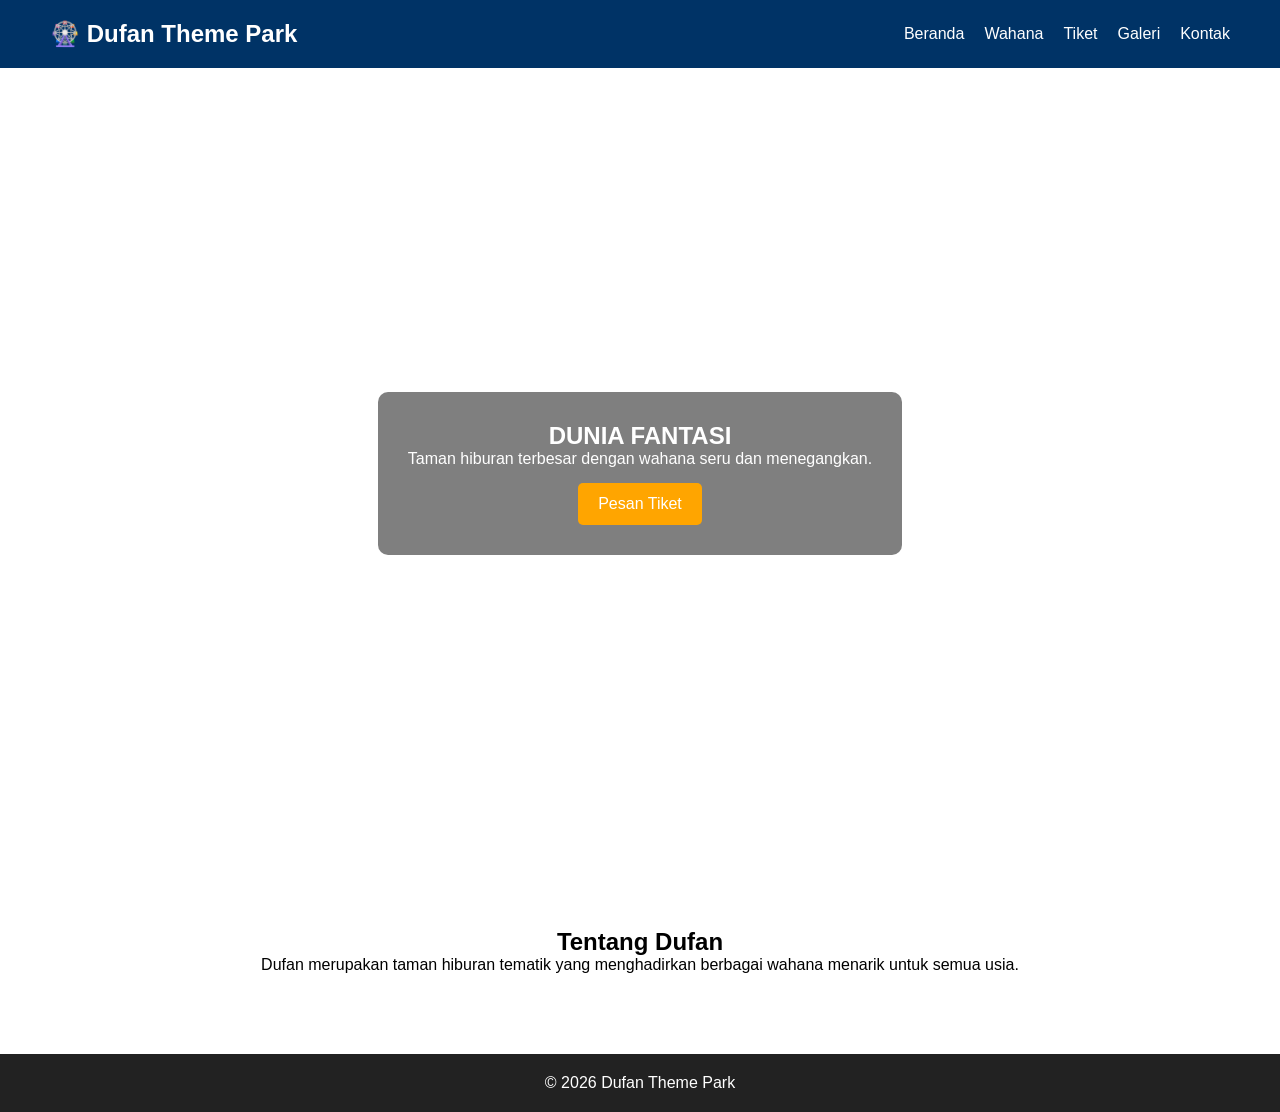
<file: index.html>
<!DOCTYPE html>
<html lang="id">
<head>
<meta charset="UTF-8">
<meta name="viewport" content="width=device-width, initial-scale=1.0">
<title>Dufan Theme Park</title>
<link rel="stylesheet" href="style.css">
</head>
<body>

<nav>
    <h2>🎡 Dufan Theme Park</h2>
    <ul>
        <li><a href="index.html">Beranda</a></li>
        <li><a href="wahana.html">Wahana</a></li>
        <li><a href="tiket.html">Tiket</a></li>
        <li><a href="galeri.html">Galeri</a></li>
        <li><a href="kontak.html">Kontak</a></li>
    </ul>
</nav>

<section class="hero">
    <div class="hero-content">
        <h1>DUNIA FANTASI</h1>
        <p>Taman hiburan terbesar dengan wahana seru dan menegangkan.</p>
        <a href="tiket.html" class="btn">Pesan Tiket</a>
    </div>
</section>

<section class="about">
    <h2>Tentang Dufan</h2>
    <p>
        Dufan merupakan taman hiburan tematik yang menghadirkan berbagai wahana
        menarik untuk semua usia.
    </p>
</section>

<footer>
    <p>© 2026 Dufan Theme Park</p>
</footer>

</body>
</html>
</file>
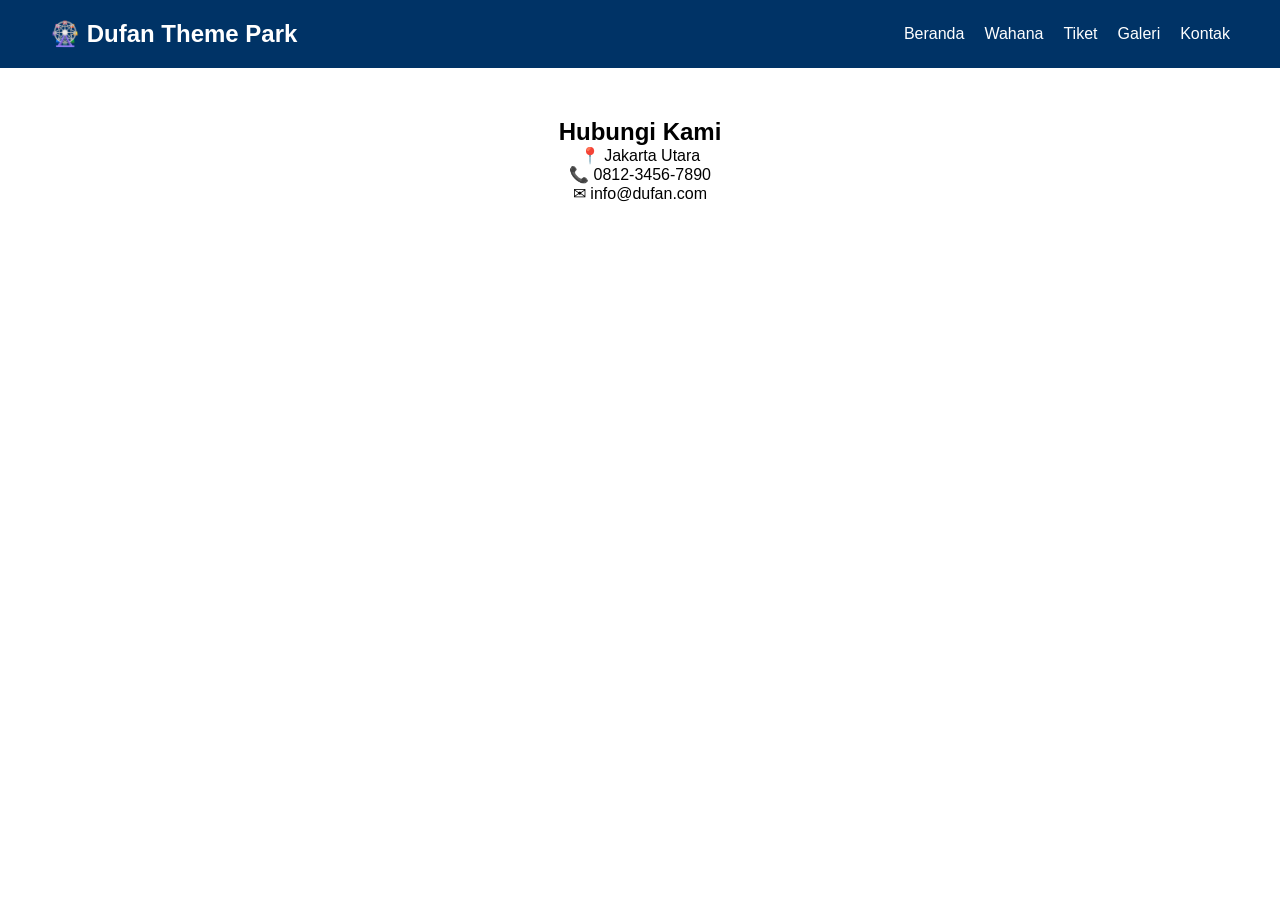
<file: kontak.html>
<!DOCTYPE html>
<html lang="id">
<head>
<meta charset="UTF-8">
<title>Kontak</title>
<link rel="stylesheet" href="style.css">
</head>
<body>

<nav>
    <h2>🎡 Dufan Theme Park</h2>
    <ul>
        <li><a href="index.html">Beranda</a></li>
        <li><a href="wahana.html">Wahana</a></li>
        <li><a href="tiket.html">Tiket</a></li>
        <li><a href="galeri.html">Galeri</a></li>
        <li><a href="kontak.html">Kontak</a></li>
    </ul>
</nav>

<div class="kontak">
<h2>Hubungi Kami</h2>
<p>📍 Jakarta Utara</p>
<p>📞 0812-3456-7890</p>
<p>✉ info@dufan.com</p>
</div>

</body>
</html>
</file>
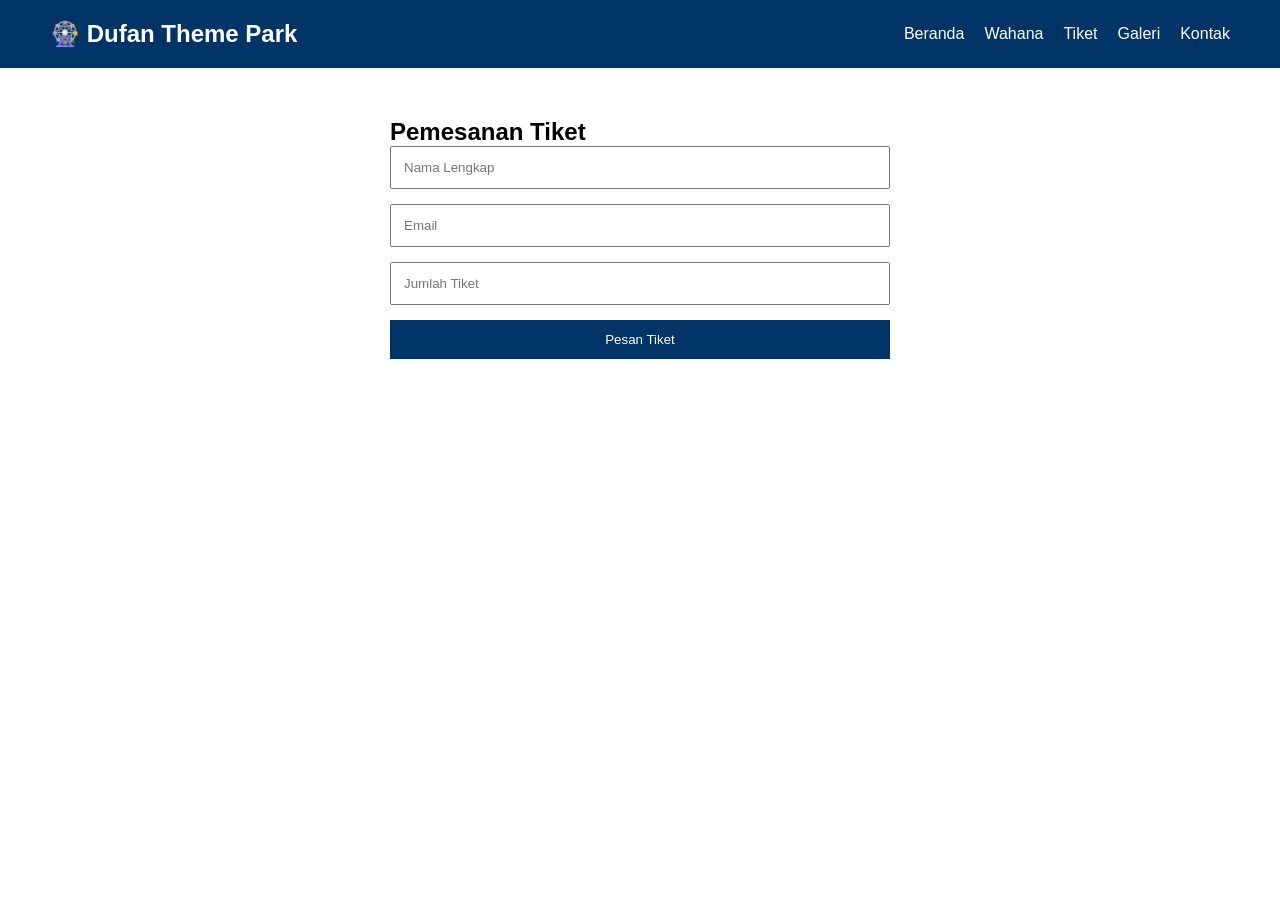
<file: tiket.html>
<!DOCTYPE html>
<html lang="id">
<head>
<meta charset="UTF-8">
<title>Tiket</title>
<link rel="stylesheet" href="style.css">
</head>
<body>

<nav>
    <h2>🎡 Dufan Theme Park</h2>
    <ul>
        <li><a href="index.html">Beranda</a></li>
        <li><a href="wahana.html">Wahana</a></li>
        <li><a href="tiket.html">Tiket</a></li>
        <li><a href="galeri.html">Galeri</a></li>
        <li><a href="kontak.html">Kontak</a></li>
    </ul>
</nav>

<div class="form-container">

<h2>Pemesanan Tiket</h2>

<form id="bookingForm">

<input type="text" placeholder="Nama Lengkap" required>

<input type="email" placeholder="Email" required>

<input type="number" placeholder="Jumlah Tiket" required>

<button type="submit">
Pesan Tiket
</button>

</form>

</div>

<script src="script.js"></script>

</body>
</html>
</file>
<file: style.css>
*{
margin:0;
padding:0;
box-sizing:border-box;
font-family:Arial,sans-serif;
}

nav{
background:#003366;
padding:20px 50px;
display:flex;
justify-content:space-between;
align-items:center;
color:white;
}

nav ul{
display:flex;
list-style:none;
gap:20px;
}

nav a{
color:white;
text-decoration:none;
}

.hero{
height:90vh;
background:url("https://picsum.photos/1600/900") center/cover;
display:flex;
justify-content:center;
align-items:center;
text-align:center;
}

.hero-content{
background:rgba(0,0,0,.5);
padding:30px;
color:white;
border-radius:10px;
}

.btn{
display:inline-block;
margin-top:15px;
padding:12px 20px;
background:orange;
color:white;
text-decoration:none;
border-radius:5px;
}

.about{
padding:50px;
text-align:center;
}

.judul{
text-align:center;
margin:30px;
}

.cards{
display:flex;
gap:20px;
justify-content:center;
flex-wrap:wrap;
padding:20px;
}

.card{
width:300px;
border:1px solid #ddd;
border-radius:10px;
overflow:hidden;
}

.card img{
width:100%;
}

.card h3,
.card p{
padding:10px;
}

.gallery{
display:flex;
gap:15px;
justify-content:center;
flex-wrap:wrap;
padding:30px;
}

.gallery img{
border-radius:10px;
}

.form-container{
max-width:500px;
margin:50px auto;
}

form{
display:flex;
flex-direction:column;
gap:15px;
}

input,
button{
padding:12px;
}

button{
background:#003366;
color:white;
border:none;
cursor:pointer;
}

.kontak{
text-align:center;
padding:50px;
}

footer{
background:#222;
color:white;
text-align:center;
padding:20px;
margin-top:30px;
}
</file>
